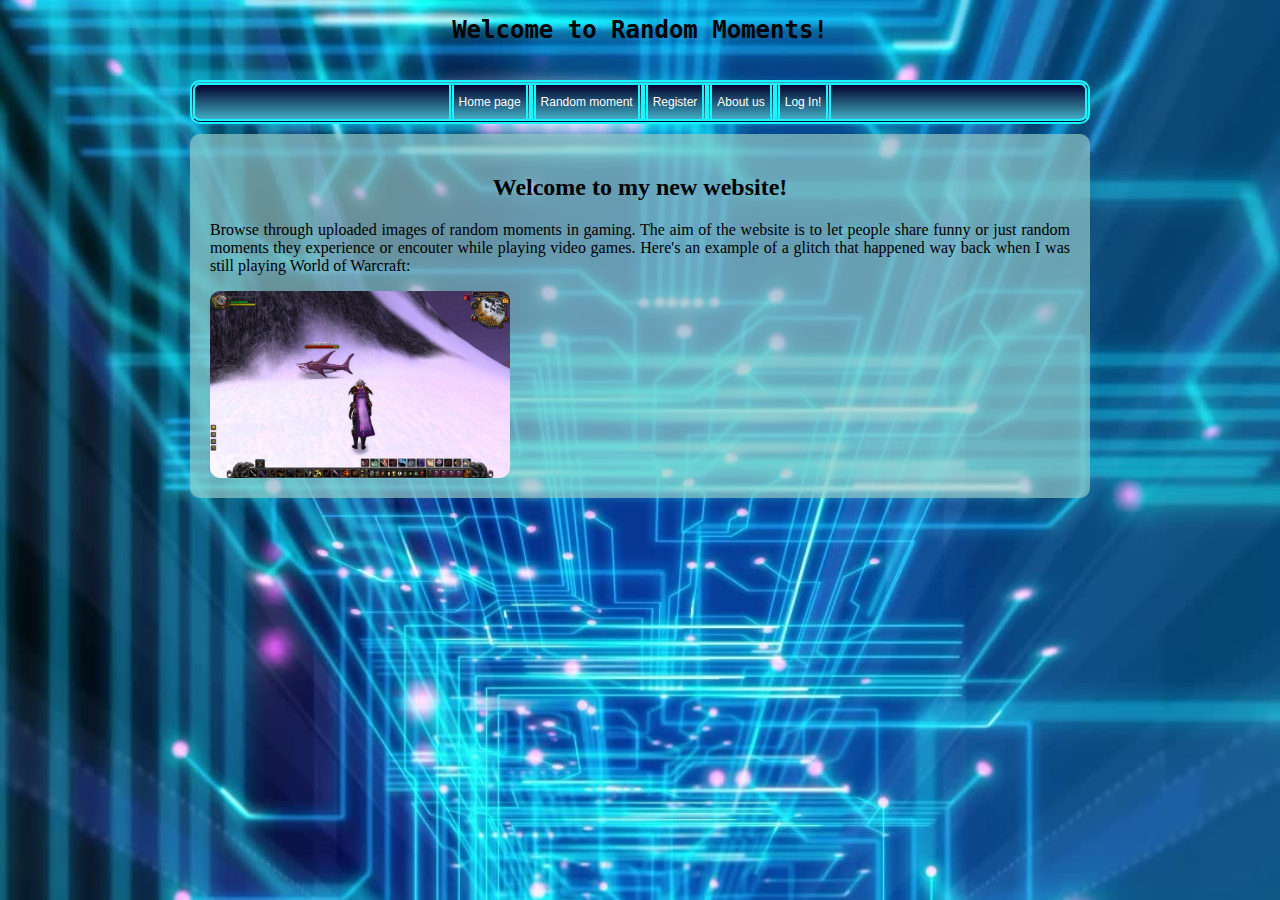
<file: index.html>
<!DOCTYPE html>

<html>
    <head>
        <link rel="stylesheet" type="text/css" href="StyleSheet.css"/>
        <script type="text/javascript" src="http://code.jquery.com/jquery-1.10.2.min.js"></script>
        <script type="text/javascript" src="Script.js"></script>
        <meta charset="utf-8" />
        <title>MK Projekt VR I</title>
    </head>
    <body>
        <div id="wrap">
            <h1 id="title">Welcome to Random Moments!</h1>
            <div id="menu">  
                <ul>
                    <li><a href="index.html">Home page</a>
                    <li><a href="random.html">Random moment</a>
                    <li><a href="register.html">Register</a>
                    <li><a href="about.html">About us</a>
                    <li><a href="login.html">Log In!</a>
                </ul>
            </div>
            <div id="content">
                <h2>Welcome to my new website!</h2>
                <p>Browse through uploaded images of random moments in gaming.
                The aim of the website is to let people share funny or just random moments
                they experience or encouter while playing video games.
                Here's an example of a glitch that happened way back when I was still playing
                World of Warcraft:
                </p>
                <a href="uploaded/wowrandom.jpg">
                    <img src="uploaded/wowrandom.jpg" alt="WoW random pic" title="WoW glitch"/>
                </a>
            </div>       
        </div>
    </body>
</html>
</file>
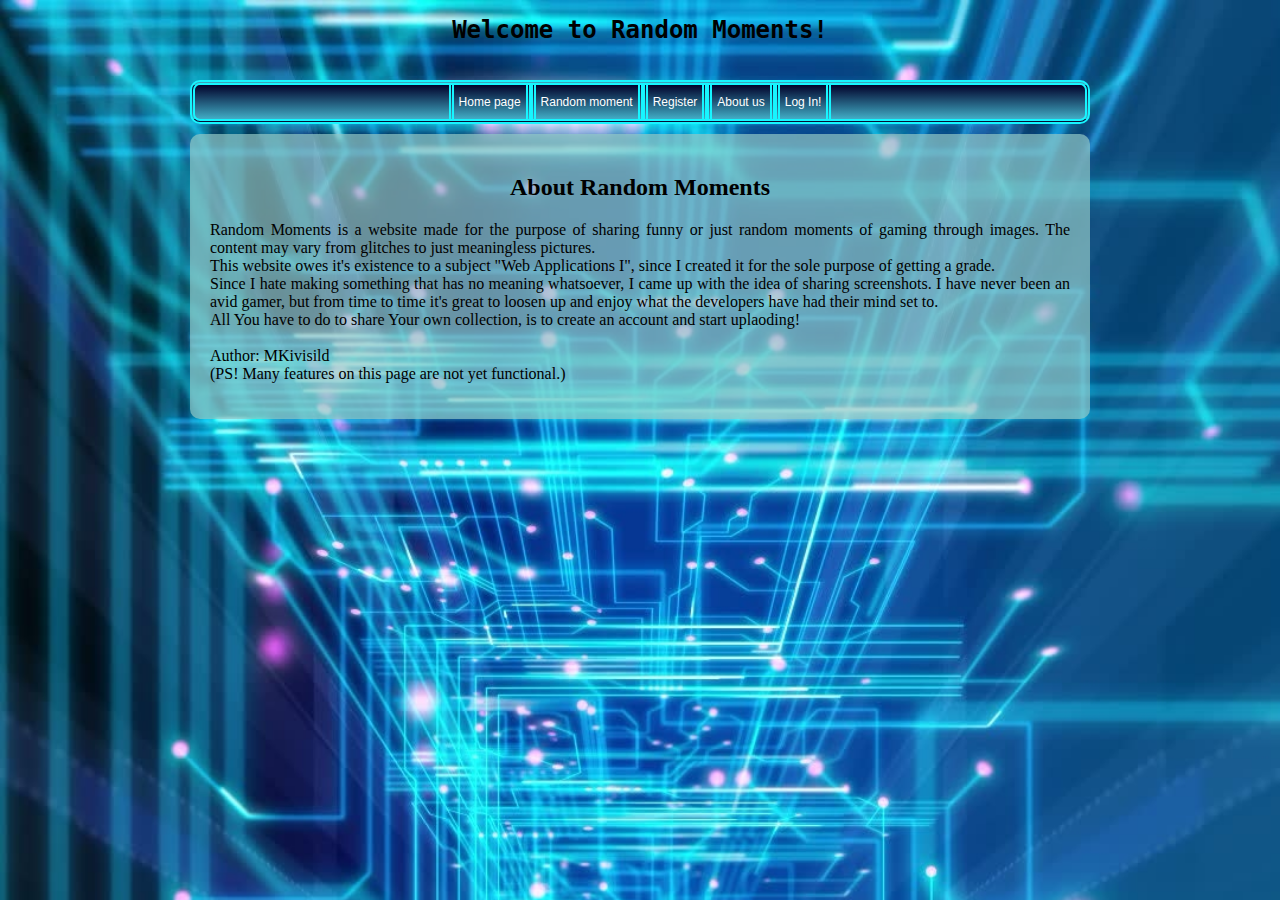
<file: about.html>
<!DOCTYPE html>

<html>
    <head>
        <link rel="stylesheet" type="text/css" href="StyleSheet.css"/>
        <meta charset="utf-8" />
        <title>MK Projekt VR I</title>
    </head>
    <body>
        <div id="wrap">
            <h1 id="title">Welcome to Random Moments!</h1>
            <div id="menu">  
                <ul>
                    <li><a href="index.html">Home page</a>
                    <li><a href="random.html">Random moment</a>
                    <li><a href="register.html">Register</a>
                    <li><a href="about.html">About us</a>
                    <li><a href="login.html">Log In!</a>
                </ul>
            </div> 
            <div id="content">
                <h2>About Random Moments</h2>
                <p>
                    Random Moments is a website made for the purpose of sharing 
                    funny or just random moments of gaming through images. The content may
                    vary from glitches to just meaningless pictures.<br>
                    This website owes it's existence to a subject "Web Applications I",
                     since I created it for the sole purpose of getting a grade. <br>
                    Since I hate making something that has no meaning whatsoever, I
                    came up with the idea of sharing screenshots. I have never been an 
                    avid gamer, but from time to time it's great to loosen up and 
                    enjoy what the developers have had their mind set to. <br>
                    All You have to do to share Your own collection, is to create an account
                    and start uplaoding!
                    <br>
                    <br>
                    Author: MKivisild
                    <br>
                    (PS! Many features on this page are not yet functional.)
                </p>
            </div>        
        </div>
    </body>
</html>
</file>
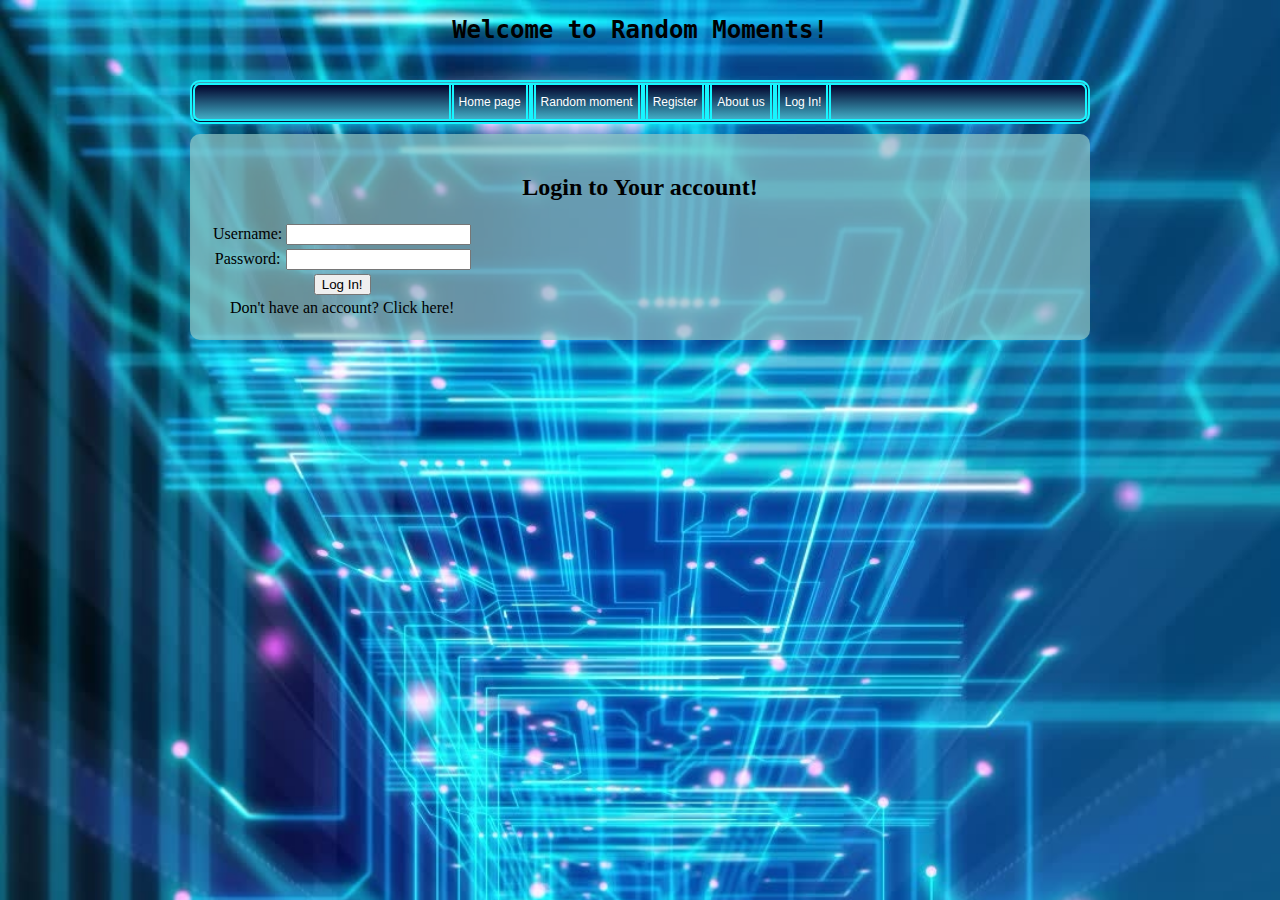
<file: login.html>
<!DOCTYPE html>

<html>
    <head>
        <link rel="stylesheet" type="text/css" href="StyleSheet.css"/>
        <meta charset="utf-8" />
        <title>MK Projekt VR I</title>
    </head>
    <body>
        <div id="wrap">
            <h1 id="title">Welcome to Random Moments!</h1>
            <div id="menu">  
                <ul>
                    <li><a href="index.html">Home page</a>
                    <li><a href="random.html">Random moment</a>
                    <li><a href="register.html">Register</a>
                    <li><a href="about.html">About us</a>
                    <li><a href="login.html">Log In!</a>
                </ul>
            </div> 
            <div id="content">
                <h2>Login to Your account!</h2>
            <form action="index.html" method="POST">
		        <table>
				        <tr>
					        <td>Username:</td>
				        	<td>
						        <input type="text" name="username"/>
					        </td>
        				</tr>
				        <tr>
					        <td>Password:</td>
					        <td>
						        <input type="password" name="passwd"/>
					        </td>
				        </tr>
				        <tr>
				        	<td colspan="2">
						        <input type="submit" value="Log In!"/>
					        </td>
				        </tr>
				        <tr>
					        <td colspan="2">
						        <a href="register.html" title="register">Don't have an account? Click here!</a>
					        </td>
				        </tr>
			        </table>
		        </form>
            </div>        
        </div>
    </body>
</html>
</file>
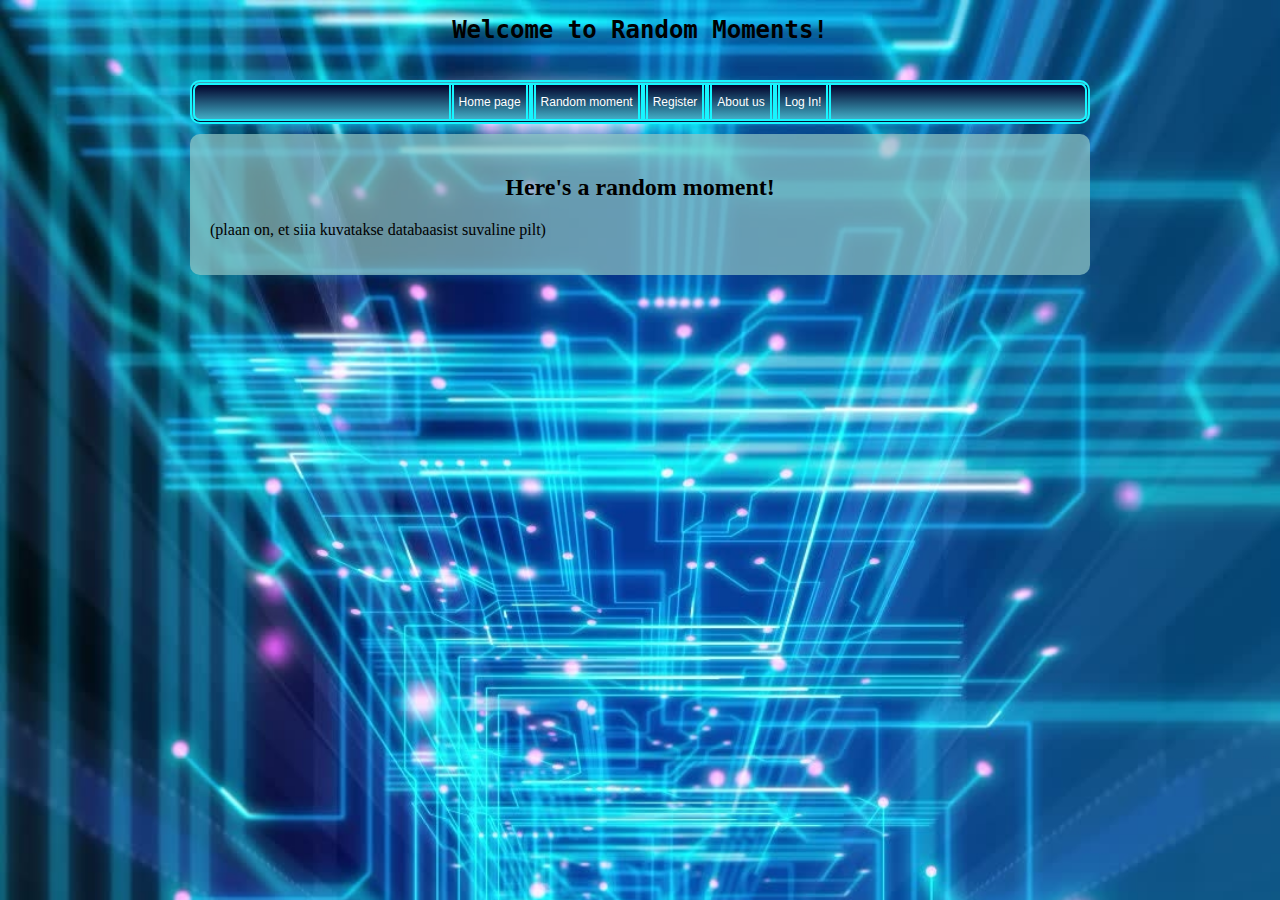
<file: random.html>
<!DOCTYPE html>

<html>
    <head>
        <link rel="stylesheet" type="text/css" href="StyleSheet.css"/>
        <meta charset="utf-8" />
        <title>MK Projekt VR I</title>
    </head>
    <body>
        <div id="wrap">
            <h1 id="title">Welcome to Random Moments!</h1>
            <div id="menu">  
                <ul>
                    <li><a href="index.html">Home page</a>
                    <li><a href="random.html">Random moment</a>
                    <li><a href="register.html">Register</a>
                    <li><a href="about.html">About us</a>
                    <li><a href="login.html">Log In!</a>
                </ul>
            </div> 
            <div id="content">
                <h2>Here's a random moment!</h2>
                <p>(plaan on, et siia kuvatakse databaasist suvaline pilt)</p>
            </div>        
        </div>
    </body>
</html>
</file>
<file: StyleSheet.css>
body {
    background: url(images/bg.jpg);
    text-align: center;
    background-position: center top;
    background-size: cover;
}
#title {
    font-size: x-large;
    color:black;
    padding-bottom: 20px;
    font-family: "Rockwell Extra Bold", "Rockwell Bold", monospace;
}
#wrap {
	max-width:900px;
	min-width:600px;
	margin-left: auto;
	margin-right: auto;
}    
#menu {
    background: linear-gradient(#02022B, #41ADC6);
    border: 5px double #17F5FF;
    margin-bottom: 10px;
    border-radius: 10px;
}
#menu ul {
    margin: 0;
    padding: 0;
    text-align: center;
}
#menu li {
    display: inline-block;
    list-style: none;
    position: relative;
}
#menu a {
    font: normal 12px/24px Arial;
    color: #fff;
    text-decoration: none;
    padding: 5px;
    box-sizing: border-box;
    border-left: 5px double #17F5FF;
    border-right: 5px double #17F5FF;
    display:block;
}
#menu a:hover {
    color: #92c8c6;
    background: linear-gradient(#41ADC6, #02022B);
}
#content {
    background-color: rgba(146, 200, 198, 0.7);
    border-radius: 10px;
    text-align: center;
    padding: 20px;
    position: relative;
    overflow: hidden;
}
#content p {
    text-align: justify;
}
#content img {
    border-radius: 10px;
    height: auto;
    max-width: 300px;
    -moz-transition: all 2s;
    -ms-transition: all 2s;
    -o-transition: all 2s;
    -webkit-transition: all 2s;
    transition: all 1s;
    float: left;
}
#content img.expanded {
    max-width: 100%;
}
#content img:hover {
    opacity: 0.8;
}
#content a {
    color: black;
    text-decoration: none;
}
#content a:hover {
    color: #0094ff;
}
</file>
